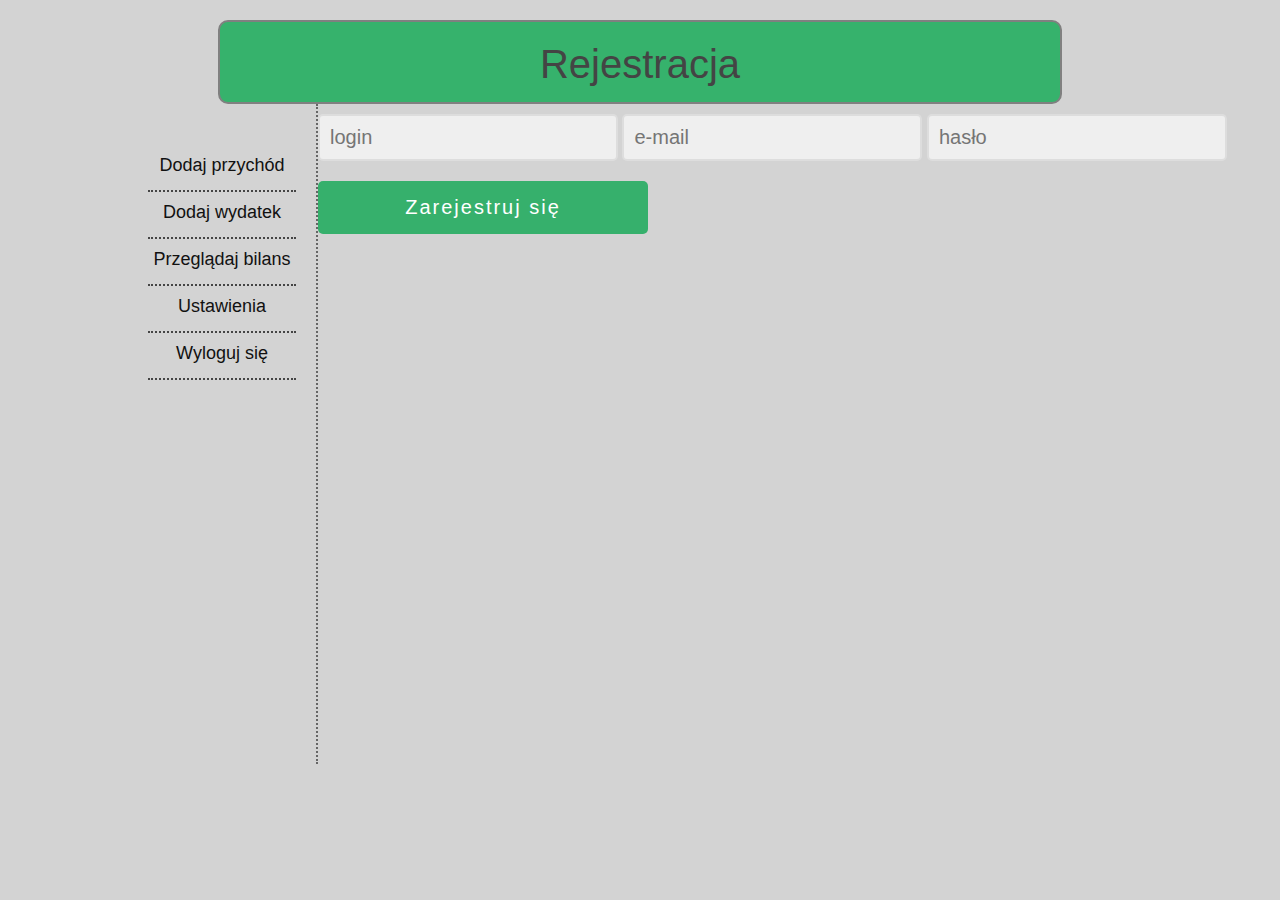
<file: index.html>
<!DOCTYPE HTML>
<html lang="pl">

<head>
	<meta charset="utf-8" />
	<title>Personal Budget</title>
	<meta name="description" content="" />
	<meta name="keywords" content=""/>
	<link rel="stylesheet" href="style.css" type="text/css" />
	
	<script type="text/Javascript">
	
		function rejestracja()
		{
			var login = document.getElementById("login").value;
			var email = document.getElementById("email").value;
			var haslo = document.getElementById("haslo").value;
			
			document.getElementById("header").innerHTML = "Logowanie";
		}
	
	</script>
</head>

<body>
	<div id="header"> Rejestracja </div>
	
	<div id="nav">
	<br />
			<div class="optionL">Dodaj przychód</div> 
			<div class="optionL">Dodaj wydatek</div>
			<div class="optionL">Przeglądaj bilans</div>
			<div class="optionL">Ustawienia </div>
			<div class="optionL">Wyloguj się </div>
			
	</div>
		
	</div>

	<div id="container">
		<form>
			<input type="login" placeholder="login" onfocus="this.placeholder=''" onblur="this.placeholder='login'">
			
			<input type="email" placeholder="e-mail" onfocus="this.placeholder=''" onblur="this.placeholder='e-mail'">
				
			<input type="password" placeholder="hasło" onfocus="this.placeholder=''" onblur="this.placeholder='hasło'">
				
			<input type="submit" value="Zarejestruj się" onclick="rejestracja()">
			
		</form>
	</div>
	<div style="clear: both"></div>


</body>

</html>
</file>
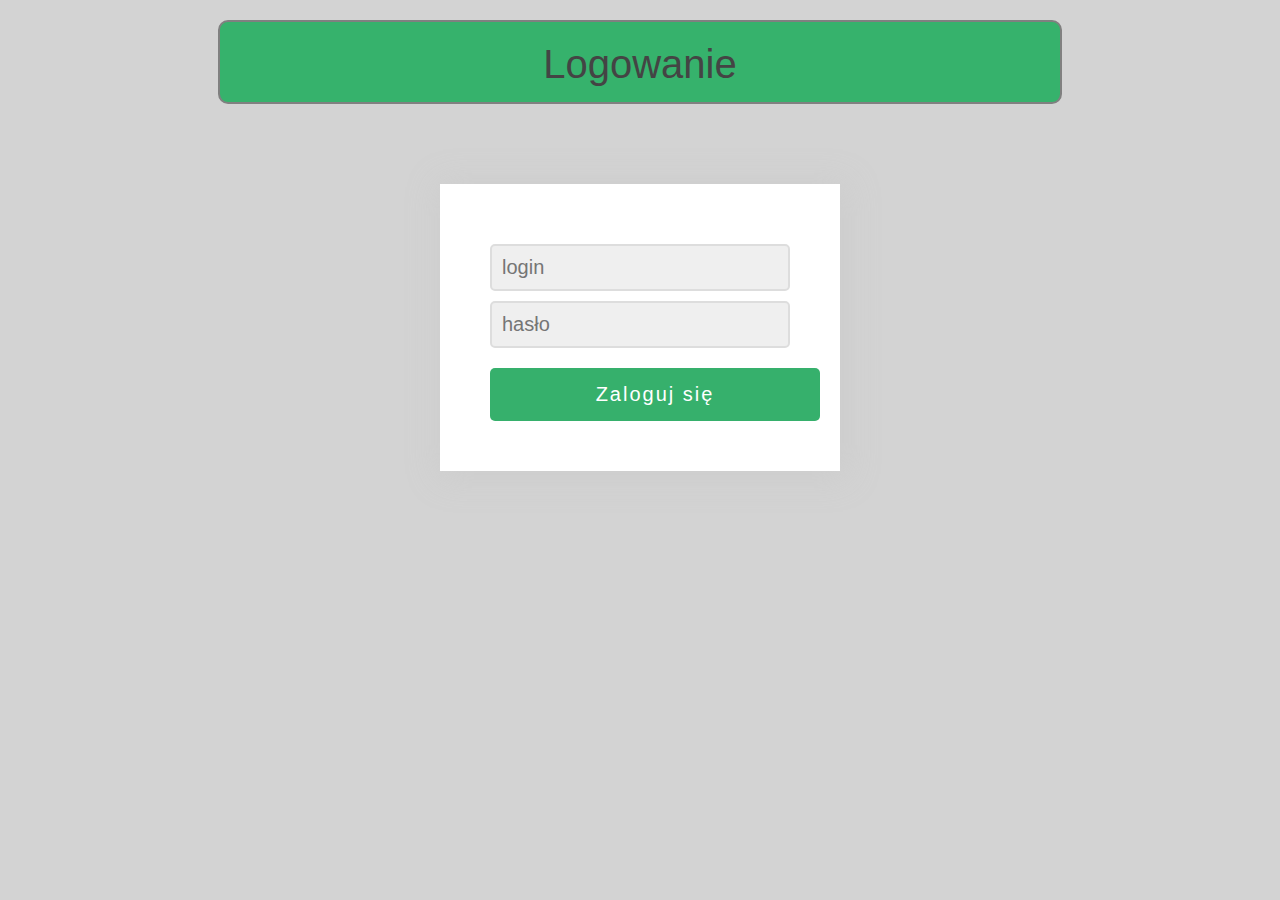
<file: logowanie.html>
<!DOCTYPE HTML>
<html lang="pl">

<head>
	<meta charset="utf-8" />
	<title>Personal Budget</title>
	<meta name="description" content="" />
	<meta name="keywords" content=""/>
	<link rel="stylesheet" href="style.css" type="text/css" />

	<script src="funkcje.js"></script>
	
</head>

<body>
	<div id="header"> Logowanie </div>
	
	<div id="nav" style="display:none;">
	<br />
			<div class="optionL">Dodaj przychód</div> 
			<div class="optionL">Dodaj wydatek</div>
			<div class="optionL">Przeglądaj bilans</div>
			<div class="optionL">Ustawienia </div>
			<div class="optionL">Wyloguj się </div>
			
	</div>
		
	</div>

	<div id="content">
			<input type="login" id="login1" placeholder="login" onfocus="this.placeholder=''" onblur="this.placeholder='login'">
				
			<input type="password" id="haslo1" placeholder="hasło" onfocus="this.placeholder=''" onblur="this.placeholder='hasło'">
				
			<input type="submit" value="Zaloguj się" onclick="logowanie()" />
	</div>
	<div style="clear: both"></div>


</body>

</html>
</file>
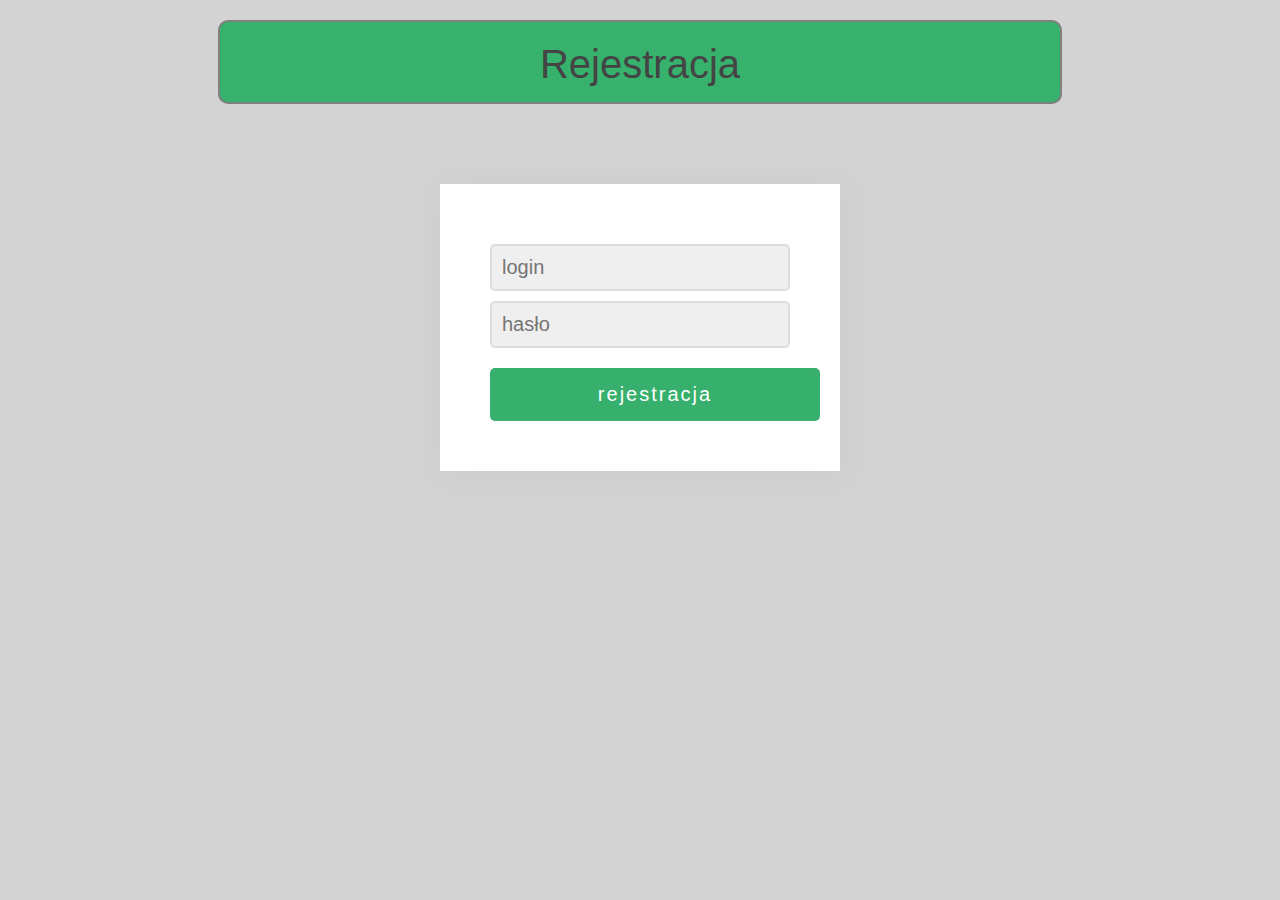
<file: rejestracja.html>
<!DOCTYPE HTML>
<html lang="pl">

<head>
	<meta charset="utf-8" />
	<title>Personal Budget</title>
	<meta name="description" content="" />
	<meta name="keywords" content=""/>
	
	<link rel="stylesheet" href="style.css" type="text/css" />
	
	<script src="funkcje.js"></script>
	
	
</head>

<body>
	<div id="container">
		<div id="header"> Rejestracja </div>
	
		<div id="nav" style="display:none;">
			<br />
			<div class="optionL">Dodaj przychód</div> 
			<div class="optionL">Dodaj wydatek</div>
			<div class="optionL">Przeglądaj bilans</div>
			<div class="optionL">Ustawienia </div>
			<div class="optionL">Wyloguj się </div>
		</div>

		<div id="content">
	
			<input type="login" id="login" placeholder="login" onfocus="this.placeholder=''" onblur="this.placeholder='login'">
				
			<input type="password" id="haslo" placeholder="hasło" onfocus="this.placeholder=''" onblur="this.placeholder='hasło'">
				
			<input type="submit" value="rejestracja" onclick="rejestracja()" />
			
		</div>
	<div style="clear: both"></div>
	</div>

</body>

</html>
</file>
<file: style.css>
body
{
	background-color: lightgray;
	font size: 30px;
	font-family: 'Open Sans', sans-serif;
	color: #111;
}

#nav
{
	float: left;
	width: 148px;
	min-height: 620px;
	padding: 20px;
	background-color: lightgray;
	text-align:  center;
	font-size: 18px;
	border-right: 2px dotted #666666;
	margin-left:120px;
}

.optionL
{
	font-size: 18px;
	height: 25px;
	padding: 10px 0;
	border-bottom: 2px dotted #444444;
}

.optionL:hover
{
	background-color: #f36742;
	color:white;
	cursor:pointer;
}


#header
{
	font-size:40px;
	width: 800px;
	height: 40px;
	background-color: #36b26c;
	color: #444;
	padding: 20px;
	margin-top:20px;
	margin-left:auto;
	margin-right:auto;
	text-align: center;
	border-radius: 10px;
	border: 2px solid gray;
	
}

#content
{
	background-color: white;
	width: 300px;
	padding: 50px;
	margin-left: auto;
	margin-right: auto;
	margin-top: 80px;
	box-shadow: 3px 3px 30px 5px rgba(204,204,204,0.9);
	-webkit-box-shadow: 3px 3px 30px 5px rgba(204,204,204,0.9);
	-moz-box-shadow: 3px 3px 30px 5px rgba(204,204,204,0.9);
}

#content2
{
	float: left;
	background-color: lightgreen;
	width: 650px;
	padding: 50px;
	margin-left: 0;
	margin-top: 0px;
	box-shadow: 3px 3px 30px 5px rgba(204,204,204,0.9);
	-webkit-box-shadow: 3px 3px 30px 5px rgba(204,204,204,0.9);
	-moz-box-shadow: 3px 3px 30px 5px rgba(204,204,204,0.9);
	border-radius: 10px;
	border: 1px solid #999;
}

#piechart
{
	background-color: lightgreen;
	width: 550px;
	height:400px;
	padding: 50px;
	margin-left: 20;
	margin-top: 0px;
}

.table
{
	float:left;
}

.table1
{
	margin-top:30px;
	border: 1px solid black;
	border-collapse: collapse;
	background-color: #ffc;
	
}

.table1 td
{
	margin-top:30px;
	border: 1px solid black;
	padding: 5px;
	text-align:center;
}



input[type=login],
input[type=password],
input[type=email]
{
	width: 300px;
	background-color: #efefef;
	color: #666;
	border: 2px solid #ddd;
	border-radius: 5px;
	font-size: 20px;
	padding: 10px;
	box-sizing: border-box;
	outline: none;
	margin-top: 10px;
}

.record
{
	width: 400px;
	background-color: #efefef;
	color: #666;
	border: 2px solid #ddd;
	border-radius: 5px;
	font-size: 15px;
	padding: 10px;
	box-sizing: border-box;
	outline: none;
	margin-top: 10px;
	margin-left:auto;
	margin-right:auto;
}

#kategoria
{
	margin-left:50px;
}

input[type=data],
input[type=kwota],
input[type=kategoria],
input[type=komentarz]
{
	width: 250px;
	background-color: #efefef;
	color: #666;
	border: 2px solid #ddd;
	border-radius: 5px;
	font-size: 15px;
	padding: 10px;
	box-sizing: border-box;
	outline: none;
	align:right;
}

input[type=login]:focus,
input[type=password]:focus,
input[type=email]:focus,
input[type=data]:focus,
input[type=kwota]:focus,
input[type=komentarz]:focus,
input[type=kategoria]:focus
{
	box-shadow: 0px 0px 10px 2px rgba(204,204,204,0.9);
	-webkit-box-shadow: 0px 0px 10px 2px rgba(204,204,204,0.9);
	-moz-box-shadow: 0px 0px 10px 2px rgba(204,204,204,0.9);
	border: 2px solid #a5cda5;
	background-color: #e9f3e9;
}

input[type=submit]
{
	width: 330px;
	background-color: #36b06c;
	font-size: 20px;
	color: white;
	padding: 15px 10px;
	margin-top: 10px;
	border: none;
	border-radius: 5px;
	cursor: pointer;
	letter-spacing: 2px;
	outline: none;
	margin-top: 20px;
	margin-left:0px;
}

input[type=radio]
{
	font-size: 10px;
}

input[type=submit]:focus
{
	box-shadow: 0px 0px 15px 5px rgba(204,204,204,0.9);
	-webkit-box-shadow: 0px 0px 15px 5px rgba(204,204,204,0.9);
	-moz-box-shadow: 0px 0px 15px 5px rgba(204,204,204,0.9);
}

input[type=submit]:hover
{
	background-color: #37b93b;
}

a:link
{
	color: black;
	text-decoration: none;
	display: block;
}

a:visited
{
	color: black;
	text-decoration: none;
	display: block;
}
</file>
